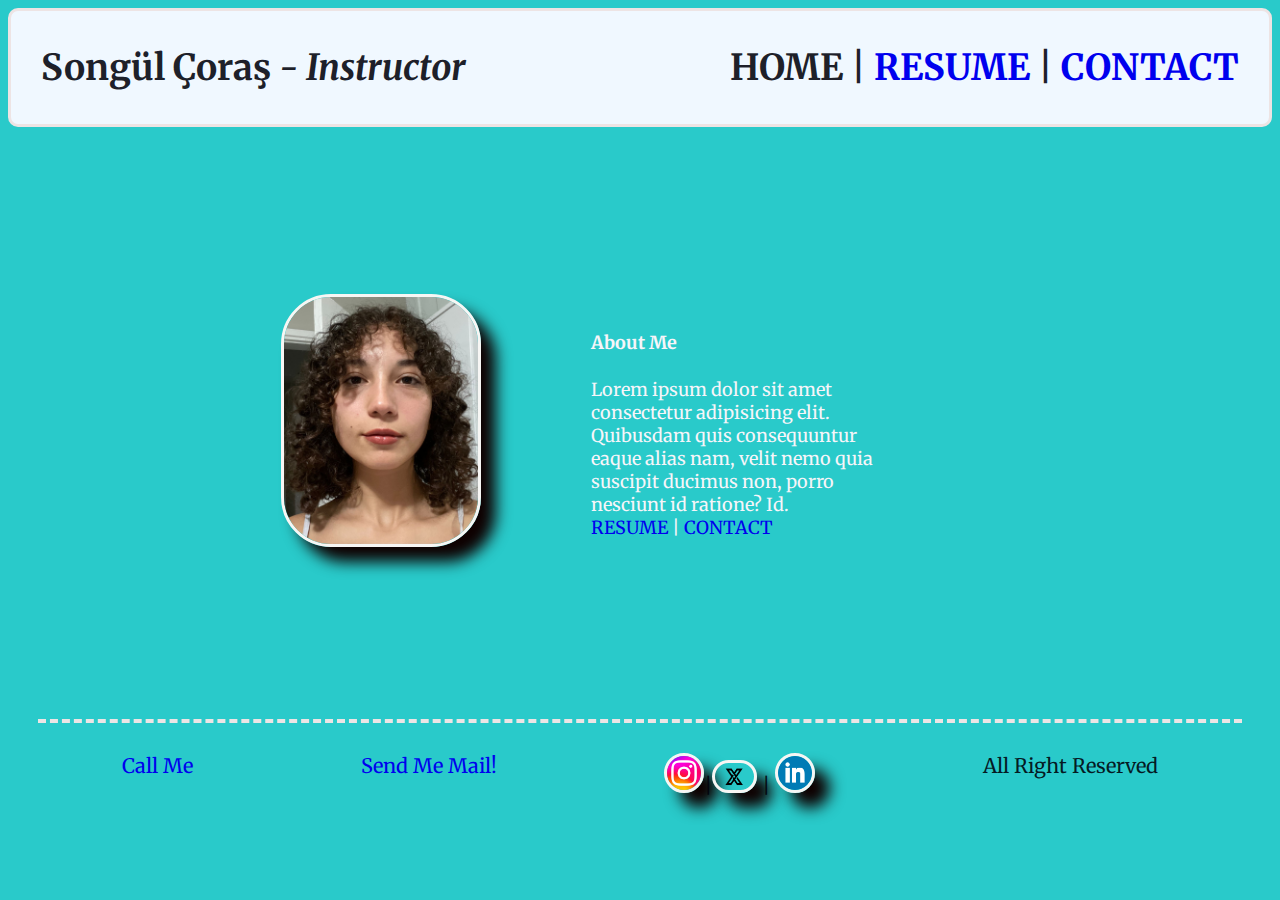
<file: index.html>
<!DOCTYPE html>
<html lang="en">
<head>
    <meta charset="UTF-8">
    <meta name="viewport" content="width=device-width, initial-scale=1.0">
    <title>John Doe - Contact</title>
    <link rel="stylesheet" href="assets/CSS/style.css">
</head>
<body>
    <div class="header">
        <div class="title">
            <h1>Songül Çoraş<i> - Instructor</h1></i>
        </div>
        <div class="menu">
           <h1> HOME | <a href="about.html">RESUME</a> | <a href="contact.html">CONTACT</a></h1>
        </div>
        <!--Bir yazı/resim uzerine baglantı için<a></a> tagları kullanılır. Baglantı verielecek yazı/resim </a>tagının önune konur-->
    </div>
    <div class="content">
        <div class="about">
            <div class="photo"><img src="assets/img/me.png1.jpeg" alt="Songulcoras profile picture"></div>
            <div class="description"><h4>About Me</h4>Lorem ipsum dolor sit amet consectetur adipisicing elit. Quibusdam quis consequuntur eaque alias nam, velit nemo quia suscipit ducimus non, porro nesciunt id ratione? Id.
                <div class="toolbar"> <a href="about.html">RESUME</a> | <a href="contact.html">CONTACT</a></div>
            </div>
        </div>
    </div>
    <div class="footer">
        <div class="phone"><a href="tel:+905385768827">Call Me</a></div>
        <div class="email"><a href="mailto:songul.coras@icloud.com">Send Me Mail!</a></div>
        <div class="social"><a href="http://www.instagram.com" target="_blank" ><img src="assets/img/inst.png"></a>|<a href="http://www.x.com" target="_blank"><img src="assets/img/x.png" alt="x.com" ></a> | <a href="http://Linkedin.com" target="_blank" ><img src="assets/img/link.png"alt="linkedin.com"></a></div>
        <div class="copyright">All Right Reserved</div>
    </div>
</body>
</html>
</file>
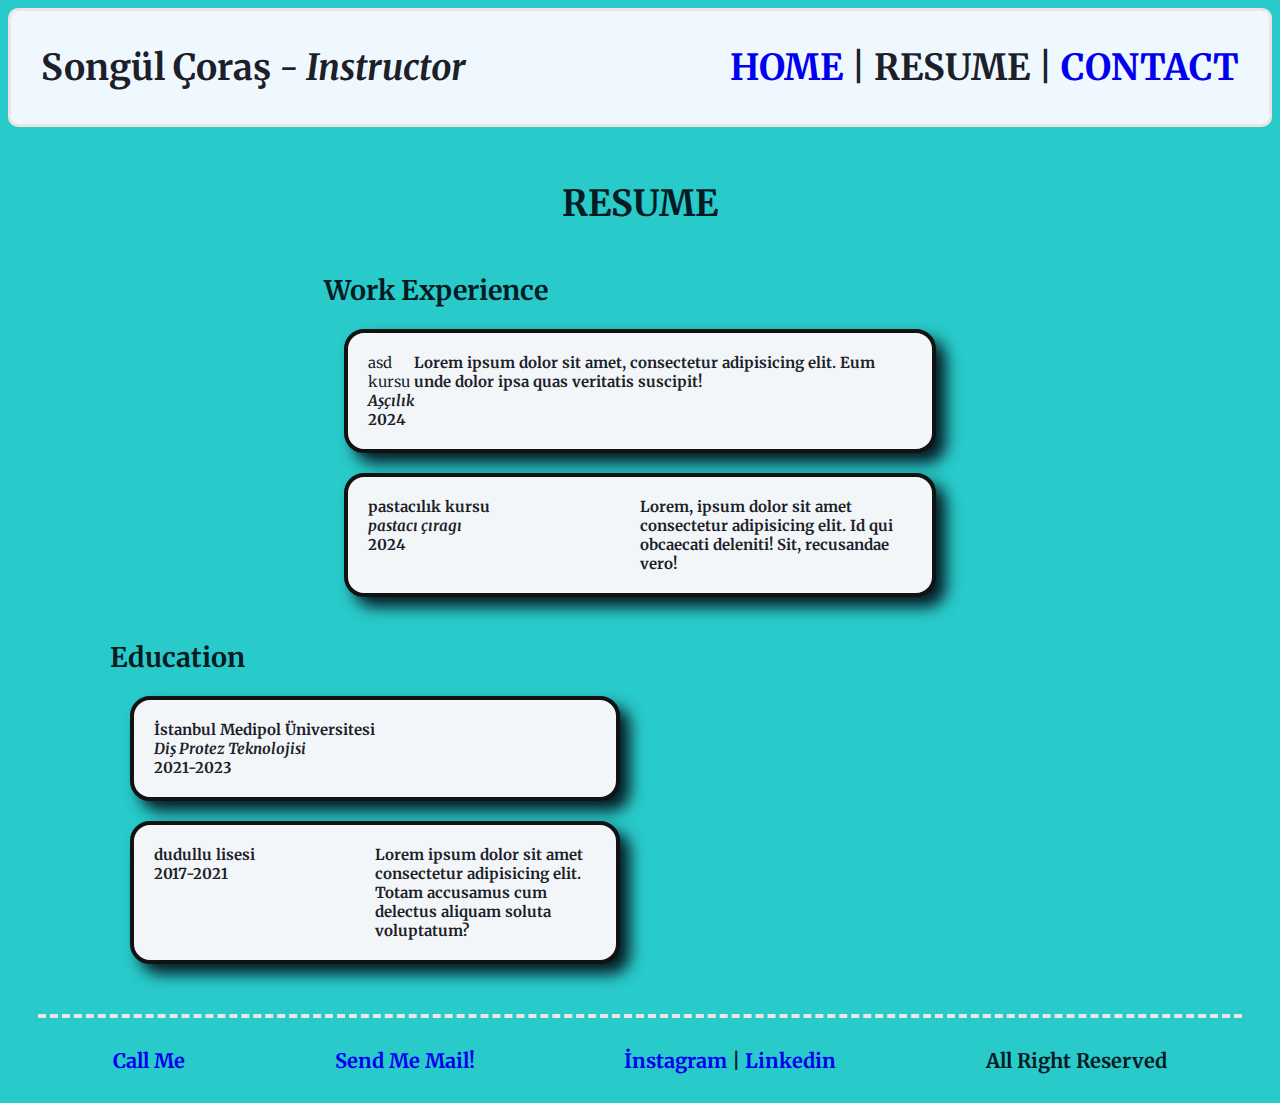
<file: about.html>
<!DOCTYPE html>
<html lang="en">
<head>
    <meta charset="UTF-8">
    <meta name="viewport" content="width=device-width, initial-scale=1.0">
    <title>Songül Çoraş - My Resume</title>
    <link rel="stylesheet" href="assets/CSS/style.css">
</head>
<body>
    <div class="header">
        <div class="title">
            <h1>Songül Çoraş<i> - Instructor</h1></i>
        </div>
        <div class="menu">
           <h1> <a href="index.html">HOME</a> | RESUME | <a href="contact.html">CONTACT</a></h1>
        </div>
    </div>
    <div class="content"><center><h1>RESUME</h1></center>
        <div class="section"><h2>Work Experience</h2>
            <div class="card">
                <div class="left">asd kursu <b><i>Aşçılık</i>
                <br>2024</div>
                <div class="right">Lorem ipsum dolor sit amet, consectetur adipisicing elit. Eum unde dolor ipsa quas veritatis suscipit!</div>
            </div>
            <div class="card">
                <div class="left">pastacılık kursu <br><i>pastacı çıragı</i><br>2024</div>
                <div class="right">Lorem, ipsum dolor sit amet consectetur adipisicing elit. Id qui obcaecati deleniti! Sit, recusandae vero!</div>
            </div>
        </div>
        <div class="section"><h2>Education</h2>
            <div class="card">
                <div class="left">İstanbul Medipol Üniversitesi <br><i>Diş Protez Teknolojisi </i><br>2021-2023</div>
                <div class="right"></div>
            </div>
            <div class="card">
                <div class="left">dudullu lisesi <br>2017-2021</div>
                <div class="right">Lorem ipsum dolor sit amet consectetur adipisicing elit. Totam accusamus cum delectus aliquam soluta voluptatum?</div>
            </div>
        </div>
    </div>
    <div class="footer">
        <div class="phone"><a href="tel:+905385768827">Call Me</a></div>
        <div class="email"><a href="mailto:songul.coras@icloud.com">Send Me Mail!</a></div>
        <div class="social"><a href="http://www.instagram.com" target="_blank" rel="noopener noreferrer">İnstagram</a> | <a href="http://Linkedin.com" target="_blank" rel="noopener noreferrer">Linkedin</a></div>
        <div class="copyright">All Right Reserved</div>
    </div>
</body>
</html>
</file>
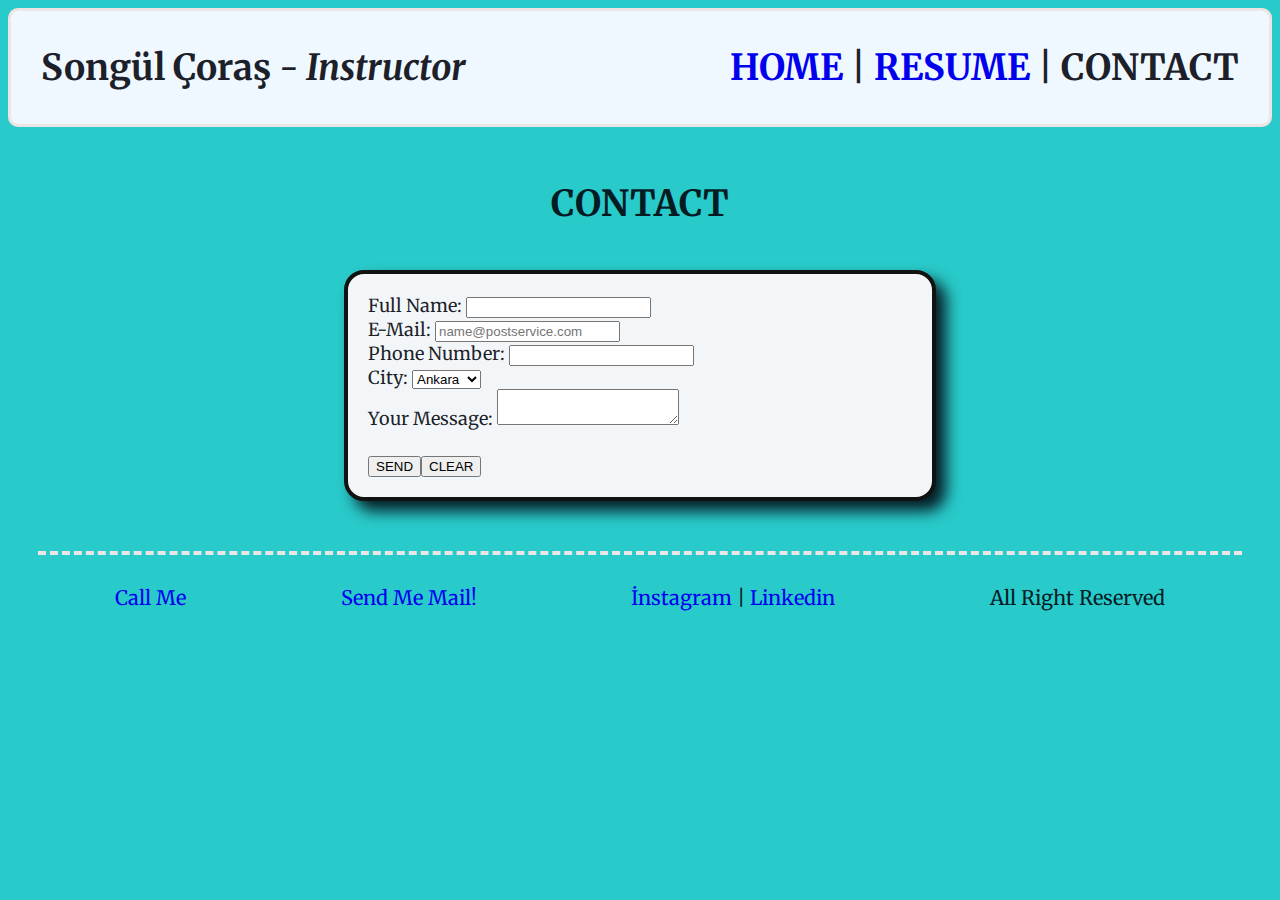
<file: contact.html>
<!DOCTYPE html>
<html lang="en">
<head>
    <meta charset="UTF-8">
    <meta name="viewport" content="width=device-width, initial-scale=1.0">
    <title>Songül Çoraş - IT person</title>
    <link rel="stylesheet" href="assets/CSS/style.css">
</head>
<body>
    <div class="header">
        <div class="title">
            <h1>Songül Çoraş<i> - Instructor</h1></i>
        </div>
        <div class="menu">
           <h1> <a href="index.html">HOME</a> | <a href="about.html">RESUME</a> | CONTACT</h1>
        </div>
    </div>
    <div class="content">
        <center><h1>CONTACT</h1></center>
        <div class="section">
            <div class="card">
                <form action="saveToDataBase.aspx">
                    <div class="form-row" id="fullName"><label for="fullName">Full Name: <input type="text" ></label>
                    </div> 
                    <div class="form-row" id="lastName">
                        <label for="email">E-Mail: <input type="email" placeholder="name@postservice.com"></label>
                    </div>
                    <div class="form-row" id="phoneNumber">
                        <label for="phoneNumber">Phone Number: <input type="number"></label>
                    </div>
                    <div class="form-row" id="city">City: 
                        <select name="city" >
                            <option value="city1">Ankara</option>
                            <option value="city2">İstanbul</option>
                            <option value="city3">İzmir</option><option value="city4">Bolu</option>
                            <option value="city5">Kars</option>
                        </select>
                    </div>
                    <div class="form-row" id="message">
                        <label for="message">Your Message: <textarea ></textarea></label>
                    </div><br>
                    <button type="submit">SEND</button><button type="reset">CLEAR</button>
                </form>
            </div>
        </div>
        
    </div>
    <div class="footer">
        <div class="phone"><a href="tel:+905385768827">Call Me</a></div>
        <div class="email"><a href="mailto:songul.coras@icloud.com">Send Me Mail!</a></div>
        <div class="social"><a href="http://www.instagram.com" target="_blank" rel="noopener noreferrer">İnstagram</a> | <a href="http://Linkedin.com" target="_blank" rel="noopener noreferrer">Linkedin</a></div>
        <div class="copyright">All Right Reserved</div>
    </div>
</body>
</html>
</file>
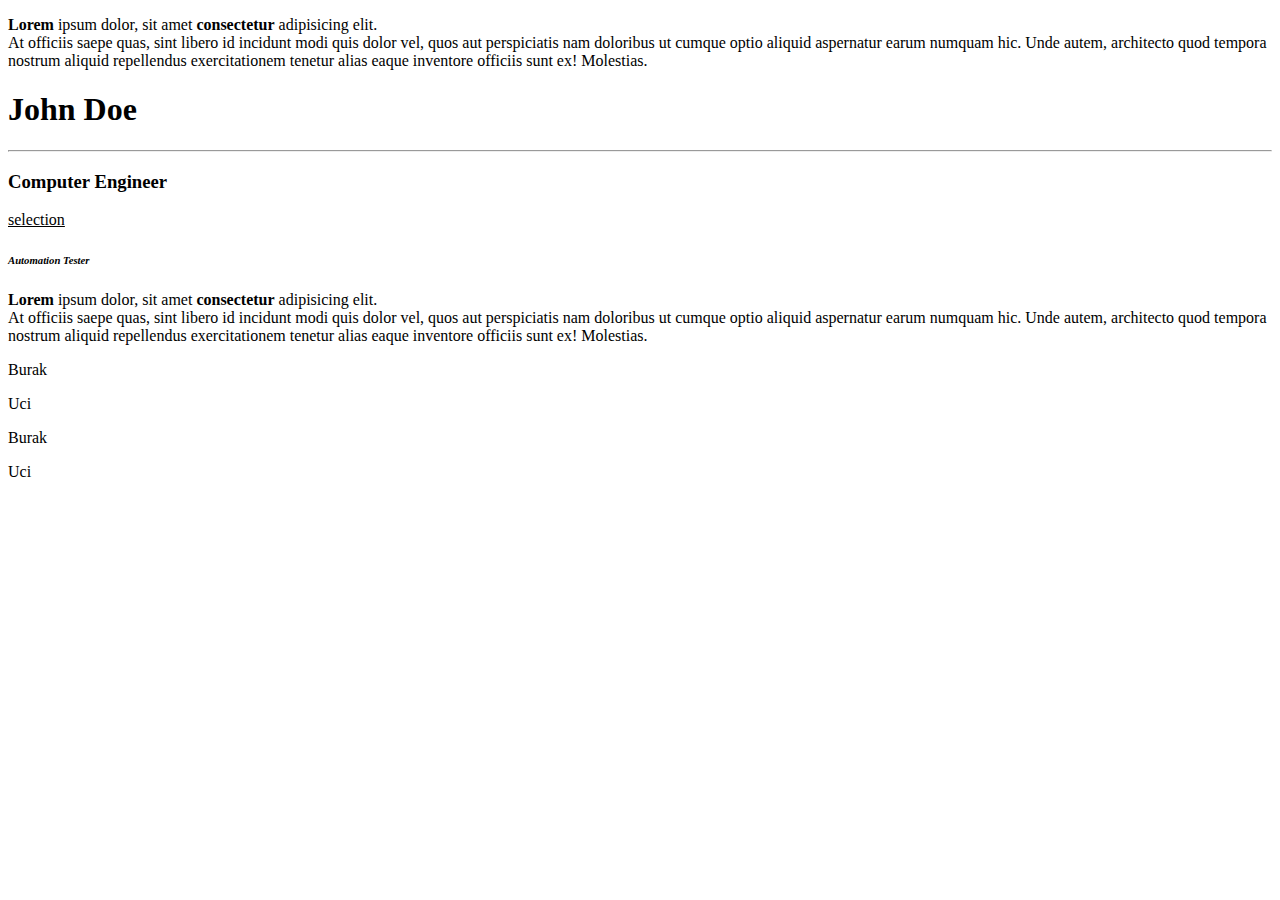
<file: testindex.html>
<!DOCTYPE html>
<html lang="en">
<head>
    <meta charset="UTF-8">
    <meta name="viewport" content="width=device-width, initial-scale=1.0">
    <title>Document</title>
</head>
<body>
    <!--<p>:Paragraf oluşturmak icin kullanılır.-->
  <p> <b>Lorem</b>  ipsum dolor, sit amet <strong>consectetur</strong>  adipisicing elit. <br> <!--<br her konuldugunda bir alt satırdan baslatır>-->At officiis saepe quas, sint libero id incidunt modi quis dolor vel, quos aut perspiciatis nam doloribus ut cumque optio aliquid aspernatur earum numquam hic. Unde autem, architecto quod tempora nostrum aliquid repellendus exercitationem tenetur alias eaque inventore officiis sunt ex! Molestias.</p> 
  <!--hx tagı basşlık oluşturmak için kullanılır. "x" yerine 1,2,3,4,5,6 yazılabilir.1 en buyuk baslık 6 ise en kucuk baslık-->
  <h1>John Doe</h1><hr><!--<hr baslıgın altına cizgi çekmek için kullanılır>-->
  <h3>Computer Engineer</h3>
  <!--<u>tagı metnin altını çizer-->
  <u>selection</u>
  <!--<i> tagı metni italik yapar-->
  <h6><i>Automation Tester</i></h6>
  <!--<strong> kodu metni kalınlaştırır ve vurgulanması gereken bir noktayı işaret eder>-->
    <!--<b> kodu metni kalınlaştırır>-->
  <p> <b>Lorem</b>  ipsum dolor, sit amet <strong>consectetur</strong>  adipisicing elit. <br> At officiis saepe quas, sint libero id incidunt modi quis dolor vel, quos aut perspiciatis nam doloribus ut cumque optio aliquid aspernatur earum numquam hic. Unde autem, architecto quod tempora nostrum aliquid repellendus exercitationem tenetur alias eaque inventore officiis sunt ex! Molestias.</p> 
  <!--<div> tagı alan ayırır.Blok elemanıdır,kapladıgı alan ne olursa olsun,tum satırları işgal eder-->
    <div><p>Burak</p></div><div><p>Uci</p></div>
    <!--"<>span" tagı alan ayırır.Blok elemanıdır,kapladıgı alan ne olursa olsun,içerigi kadar alan işgal eder-->
    <span><p>Burak</p></span><span><p>Uci</p></span>
    <!--"radio" tagı tek seçim yapabilecegi seçenekler sunar;cinsiyet gibi-->
    <!--"checkbox" birden fazla işaretleme yapılabilecek seçenekler sunar-->
    <!--"file" dosya yuklemek icin kullanılır-->
    <!--"select" kullanıcıya listeden seçim yaptırmak için kullanılır.ulke sehir gibi seçimler bu şekilde yapılır.Her bir seçenek "option" tagı içine konur-->
    <!--"placeholder" kutucugun içine örnek bişey yazar(name@gmail.com)-->
    
  
</body>
</html>
</file>
<file: assets/CSS/style.css>
@import url('https://fonts.googleapis.com/css2?family=Merriweather:ital,wght@0,300;0,400;0,700;0,900;1,300;1,400;1,700;1,900&display=swap');
*{
    box-sizing: border-box;
}

body{
    background-color: rgb(41, 202, 202);
    font-size: 18px;
    font-family: "Merriweather", serif ;
    font-style: normal;
    color: rgba(0, 2, 11, 0.874);
}

a{
    text-decoration: none;
}

.header{
    display: flex;/* html ögelerini sıralar */
    justify-content: space-between;/* html ögelerini satira esit bosluklar bırakarak yayar */
    align-items: center;
    border: 3px solid rgb(237, 228, 228); /* header bölumune cerceve koyup rengini ve kesintisiz bir çizgi olmasını sagladık*/
    background-color: aliceblue;/* cerceve arka planını ayarladık*/
    border-radius: 10px;/*çerçevenin kenarlarını yumuşattık*/
    padding: 10px 30px; /*çerçeve ve yazı arasındaki boşluklar için kullandık yani element ile iç kenarlar arasındaki uzaklıgı için . önce duşey sonra yatay*/
    margin-bottom: 30px;/*margin çerceve ile resim arasındaki boşluk için kullanılır yani element ile dış nesneler arasındaki uzaklık için bottom dedigimiz için alt tarafı baz aldı*/
}

.content{
    display: flex;
    flex-direction: column;
    align-items: center;

}
.content .about{
    display: flex;
    align-items: center;
    padding: 20px;
    width: 60%;
    margin: 20px;
}
.content.about .photo{
    padding: 20px;
    margin: 10px;

}
img{ 
    width: 200px;
    height: auto;
    border: 3px solid rgb(247, 246, 244);
    border-radius:50px ;
    box-shadow: 15px 15px 15px rgb(15, 1, 1);
    /*fotografın boyutunu ve cercevesini ayarladık */
}
.footer{
    display: flex;
    justify-content:space-around ;
    border-top: 4px dashed rgb(236, 229, 229);
    padding-top: 30px;
    margin: 30px;
    font-size: 20px;
}
a[href="http://www.x.com"] img {
    width: 45px;
    height: auto;
  }
  a[href="http://Linkedin.com"] img {
    width: 40px;
    height: auto;
  }
  a[href="http://www.instagram.com"] img {
    width: 40px;
    height: auto;
  }
  div.content div.about div.description {
    font-size: 18px;
    color: rgb(246, 245, 249);
    margin: 90px;
    padding: 20px;
}
.section{
    width: 50%;
    height: auto;
}
.section .card{
    display: flex;
    border: 4px solid rgb(17, 18, 18);
    border-radius: 20px;
    background-color: rgb(243, 246, 248);
    padding: 20px;
    margin: 20px;
    justify-content: space-between;
    box-shadow: 10px 10px 15px;

}
.section .card .left{
    font-size: 15px;
    flex: 3;
}
.section .card .right{
    font-size: 15px;
    flex: 3;
}
</file>
